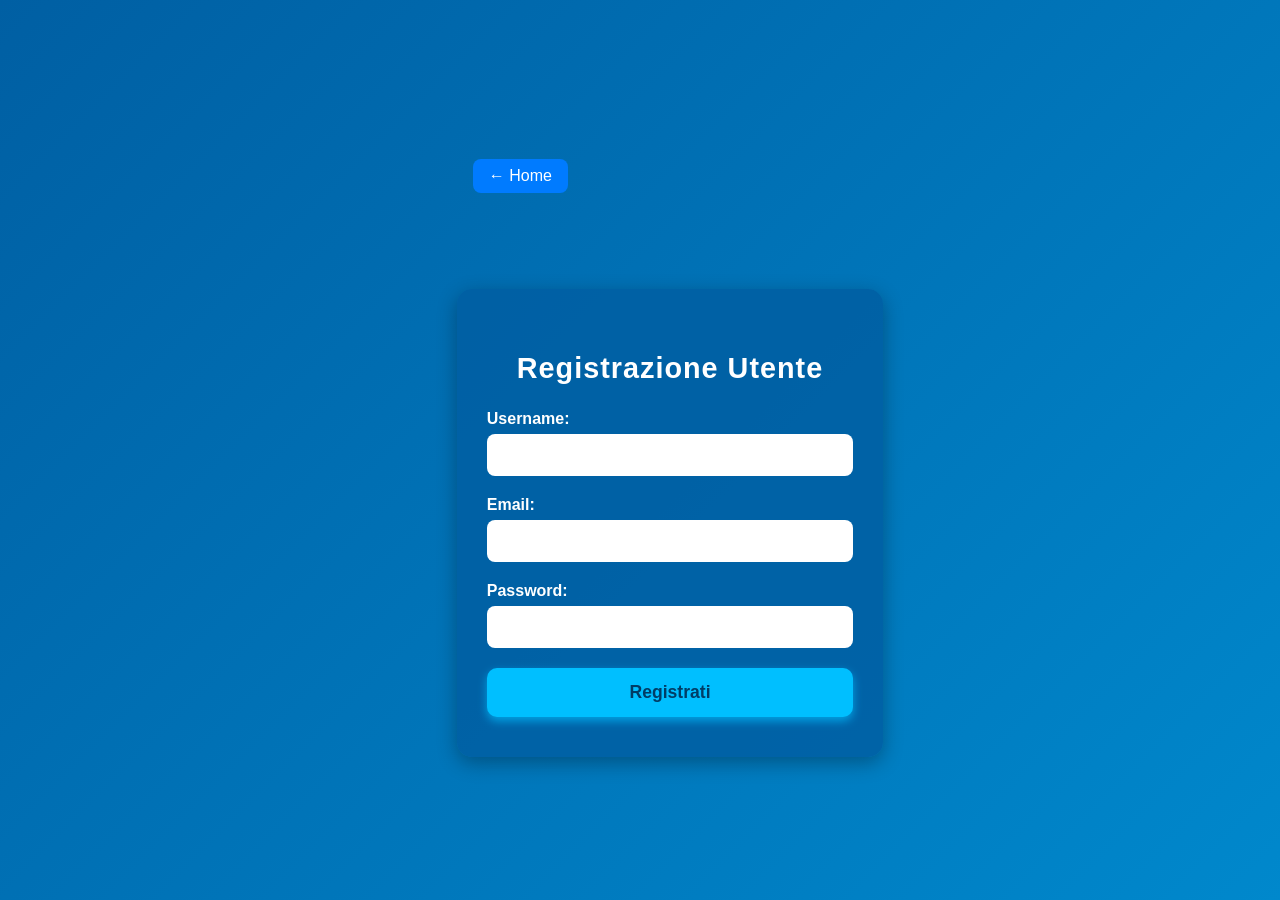
<file: register.html>
<!-- Register -->
<!DOCTYPE html>
<html lang="it">
<head>
    <meta charset="UTF-8">
    <title>Registrazione</title>
    <link rel="stylesheet" href="register.css">
</head>
<body>
    <header class="hero">
        <div class="header-nav">
            <a href="index.html" class="nav-button"> ← Home </a>
        </div>
    <div class="register-container">
        <h2>Registrazione Utente</h2>
        <form class="register-form" method="POST" action="register.php">
            <label class="register-label">Username:</label>
            <input type="text" name="username" required>

            <label class="register-label">Email:</label>
            <input type="email" name="email" required>

            <label class="register-label">Password:</label>
            <input type="password" name="password" required>

            <button class="register-button" type="submit">Registrati</button>
        </form>
    </div>
    </header>
</body>
</html>
</file>
<file: register.css>
/* Register */
body {
    margin: 0;
    min-height: 100vh;
    display: flex;
    justify-content: center;
    align-items: center;
    background: linear-gradient(135deg, #005fa3, #0088cc);
    font-family: 'Segoe UI', Tahoma, Geneva, Verdana, sans-serif;
    color: #fff;
}

.register-container {
    background-color: rgba(0, 95, 163, 0.85);
    padding: 40px 30px;
    border-radius: 15px;
    box-shadow: 0 6px 20px rgba(0, 0, 0, 0.3);
    max-width: 400px;
    width: 100%;
    text-align: center;
}

.register-container h2 {
    margin-bottom: 25px;
    font-weight: 700;
    font-size: 1.8rem;
    letter-spacing: 1px;
}

.register-form {
    display: flex;
    flex-direction: column;
    align-items: stretch;
}

.register-label {
    margin-bottom: 6px;
    font-weight: 600;
    text-align: left;
}

input[type="text"], input[type="email"], input[type="password"] {
    padding: 12px 15px;
    margin-bottom: 20px;
    border: none;
    border-radius: 8px;
    font-size: 1rem;
    outline: none;
    transition: box-shadow 0.3s ease;
}

input[type="text"]:focus, input[type="email"]:focus, input[type="password"]:focus {
    box-shadow: 0 0 8px 2px #00d1ff;
}

.register-button {
    background-color: #00bfff;
    border: none;
    border-radius: 10px;
    padding: 14px;
    font-size: 1.1rem;
    font-weight: 700;
    color: #003d66;
    cursor: pointer;
    transition: background-color 0.3s ease;
    box-shadow: 0 4px 10px rgba(0,191,255,0.7);
}

.register-button:hover {
    background-color: #0088cc;
    color: white;
    box-shadow: 0 6px 15px rgba(0, 136, 204, 0.9);
}

.header-nav {
    display: flex;
    justify-content: space-between;
    align-items: center;
    padding: 1rem;
    margin-bottom: 40px;
}

.nav-button {
    text-decoration: none;
    background-color: #007bff;
    color: white;
    padding: 0.5rem 1rem;
    border-radius: 8px;
    font-size: 1rem;
    transition: background-color 0.3s ease;
    margin-bottom: 40px;
}

.nav-button:hover {
    background-color: #0056b3;
}

/* Area login */
.inline-field {
    display: flex;
    align-items: center;
    justify-content: space-between;
    margin-bottom: 15px;
}

.inline-field label {
    flex: 1;
    min-width: 80px;
    margin-right: 10px;
}

.inline-field input {
    flex: 2;
    padding: 8px;
    border-radius: 6px;
    border: 1px solid #ccc;
}
</file>
